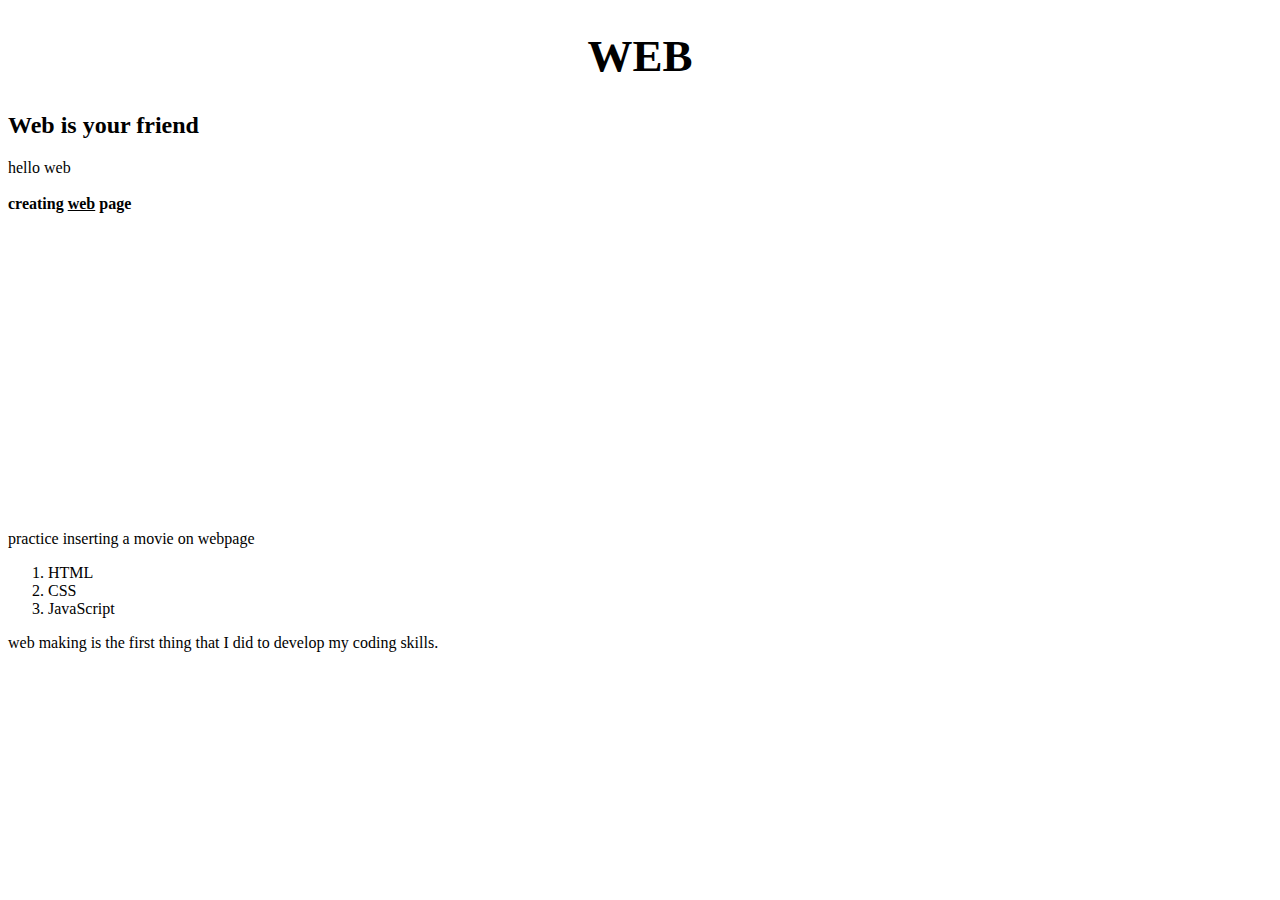
<file: index.html>
<!doctype html>
<html>
  <head>
    <title>WEB1 - Welcome</title>
    <meta charset="utf-8">
    <style>
      #name {
        color: red;
      }
      a {
        color: black;
        text-decoration: none;
      }
      a:visited {
        color: gray;
      }
      h1 {
        font-size: 45px;
        text-align: center;
      }
    </style>
  </head>
  <body>
    <h1><a href="index.html">WEB</a></h1>
    <h2>Web is your friend</h2>
    hello web<br><br>
    <strong>creating <u>web</u> page</strong>
    <p>
      practice inserting a movie on webpage
      <iframe width="560" height="315" src="https://www.youtube.com/embed/7T7r_oSp0SE"
      frameborder="0" allow="accelerometer; autoplay; clipboard-write; encrypted-media;
       gyroscope; picture-in-picture" allowfullscreen></iframe>
    </p>
    <ol>
      <li><a href="1.html">HTML</a></li>
      <li><a href="2.html">CSS</a></li>
      <li><a href="3.html">JavaScript</a></li>
    </ol>

    <p>web making is the first thing that I did to develop my coding skills.</p>
  </body>
</html>
</file>
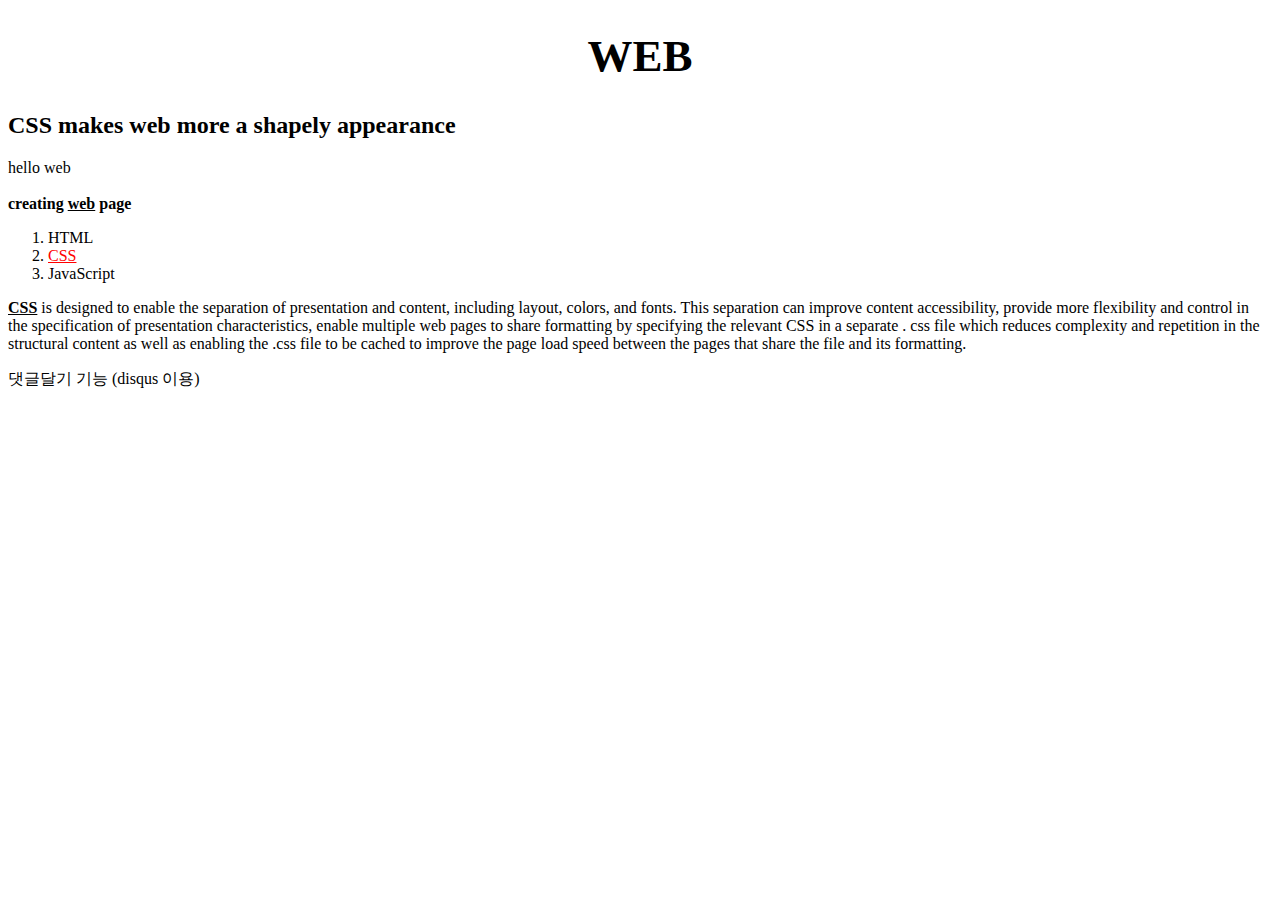
<file: 2.html>
<!doctype html>
<html>
  <head>
    <title>WEB1 - CSS</title>
    <meta charset="utf-8">
    <style>
      #name {
        color: red;
      }
      a {
        color: black;
        text-decoration: none;
      }
      a:visited {
        color: gray;
      }
      h1 {
        font-size: 45px;
        text-align: center;
      }
    </style>
  </head>
  <body>
    <h1><a href="index.html">WEB</a></h1>
    <h2>CSS makes web more a shapely appearance</h2>
    hello web<br><br>
    <strong>creating <u>web</u> page</strong>
    <ol>
      <li><a href="1.html">HTML</a></li>
      <li><a href="2.html" style="text-decoration: underline;" id="name">CSS</a></li>
      <li><a href="3.html">JavaScript</a></li>
    </ol>

    <p><a href="https://en.wikipedia.org/wiki/CSS" title="this is css on wikipedia"><strong><u>CSS</u></strong></a> is designed to enable the separation of presentation and content, including layout, colors, and fonts.
    This separation can improve content accessibility, provide more flexibility and control in the specification of presentation characteristics, enable multiple web pages to share formatting by specifying the relevant CSS in a separate .
    css file which reduces complexity and repetition in the structural content as well as enabling the .css file to be cached to improve the page load speed between the pages that share the file and its formatting.</p>

    댓글달기 기능 (disqus 이용)

    <div id="disqus_thread"></div>
<script>
    /**
    *  RECOMMENDED CONFIGURATION VARIABLES: EDIT AND UNCOMMENT THE SECTION BELOW TO INSERT DYNAMIC VALUES FROM YOUR PLATFORM OR CMS.
    *  LEARN WHY DEFINING THESE VARIABLES IS IMPORTANT: https://disqus.com/admin/universalcode/#configuration-variables    */
    /*
    var disqus_config = function () {
    this.page.url = PAGE_URL;  // Replace PAGE_URL with your page's canonical URL variable
    this.page.identifier = PAGE_IDENTIFIER; // Replace PAGE_IDENTIFIER with your page's unique identifier variable
    };
    */
    (function() { // DON'T EDIT BELOW THIS LINE
    var d = document, s = d.createElement('script');
    s.src = 'https://web1-00eslocfrd.disqus.com/embed.js';
    s.setAttribute('data-timestamp', +new Date());
    (d.head || d.body).appendChild(s);
    })();
</script>
<noscript>Please enable JavaScript to view the <a href="https://disqus.com/?ref_noscript">comments powered by Disqus.</a></noscript>
  </body>
</html>
</file>
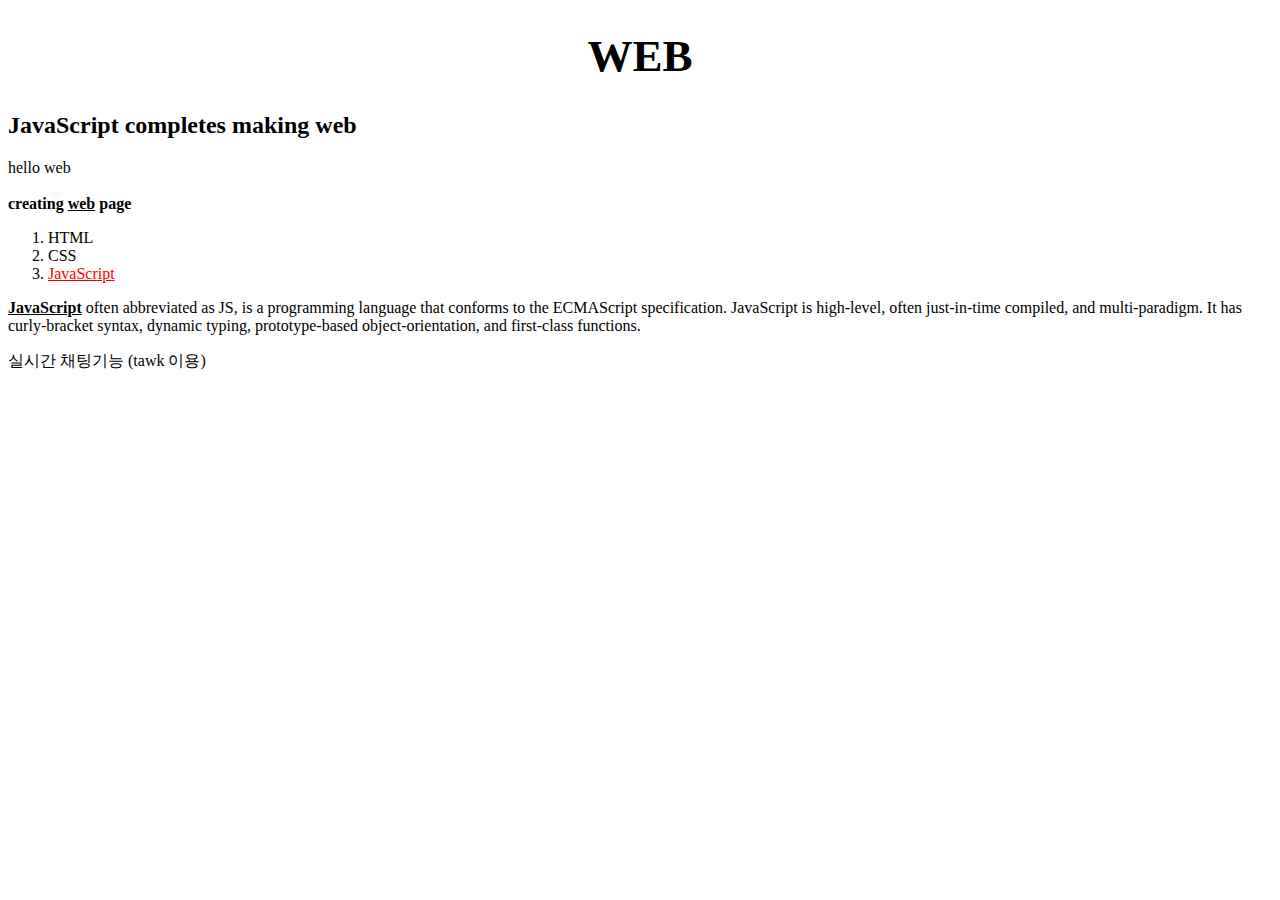
<file: 3.html>
<!doctype html>
<html>
  <head>
    <title>WEB1 - JavaScript</title>
    <meta charset="utf-8">
    <style>
      #name {
        color: red;
      }
      a {
        color: black;
        text-decoration: none;
      }
      a:visited {
        color: gray;
      }
      h1 {
        font-size: 45px;
        text-align: center;
      }
    </style>
  </head>
  <body>
    <h1><a href="index.html">WEB</a></h1>
    <h2>JavaScript completes making web</h2>
    hello web<br><br>
    <strong>creating <u>web</u> page</strong>
    <ol>
      <li><a href="1.html">HTML</a></li>
      <li><a href="2.html">CSS</a></li>
      <li><a href="3.html" style="text-decoration: underline;" id="name">JavaScript</a></li>
    </ol>

    <p><a href="https://en.wikipedia.org/wiki/JavaScript" title="this is JavaScript on wikipedia"><strong><u>JavaScript</u></strong></a> often abbreviated as JS, is a programming language that conforms to the ECMAScript specification.
    JavaScript is high-level, often just-in-time compiled, and multi-paradigm.
    It has curly-bracket syntax, dynamic typing, prototype-based object-orientation, and first-class functions.</p>

    실시간 채팅기능 (tawk 이용)
        <!--Start of Tawk.to Script-->
    <script type="text/javascript">
    var Tawk_API=Tawk_API||{}, Tawk_LoadStart=new Date();
    (function(){
    var s1=document.createElement("script"),s0=document.getElementsByTagName("script")[0];
    s1.async=true;
    s1.src='https://embed.tawk.to/60448f931c1c2a130d65d3f0/1f05t1m5u';
    s1.charset='UTF-8';
    s1.setAttribute('crossorigin','*');
    s0.parentNode.insertBefore(s1,s0);
    })();
    </script>
    <!--End of Tawk.to Script-->
  </body>
</html>
</file>
